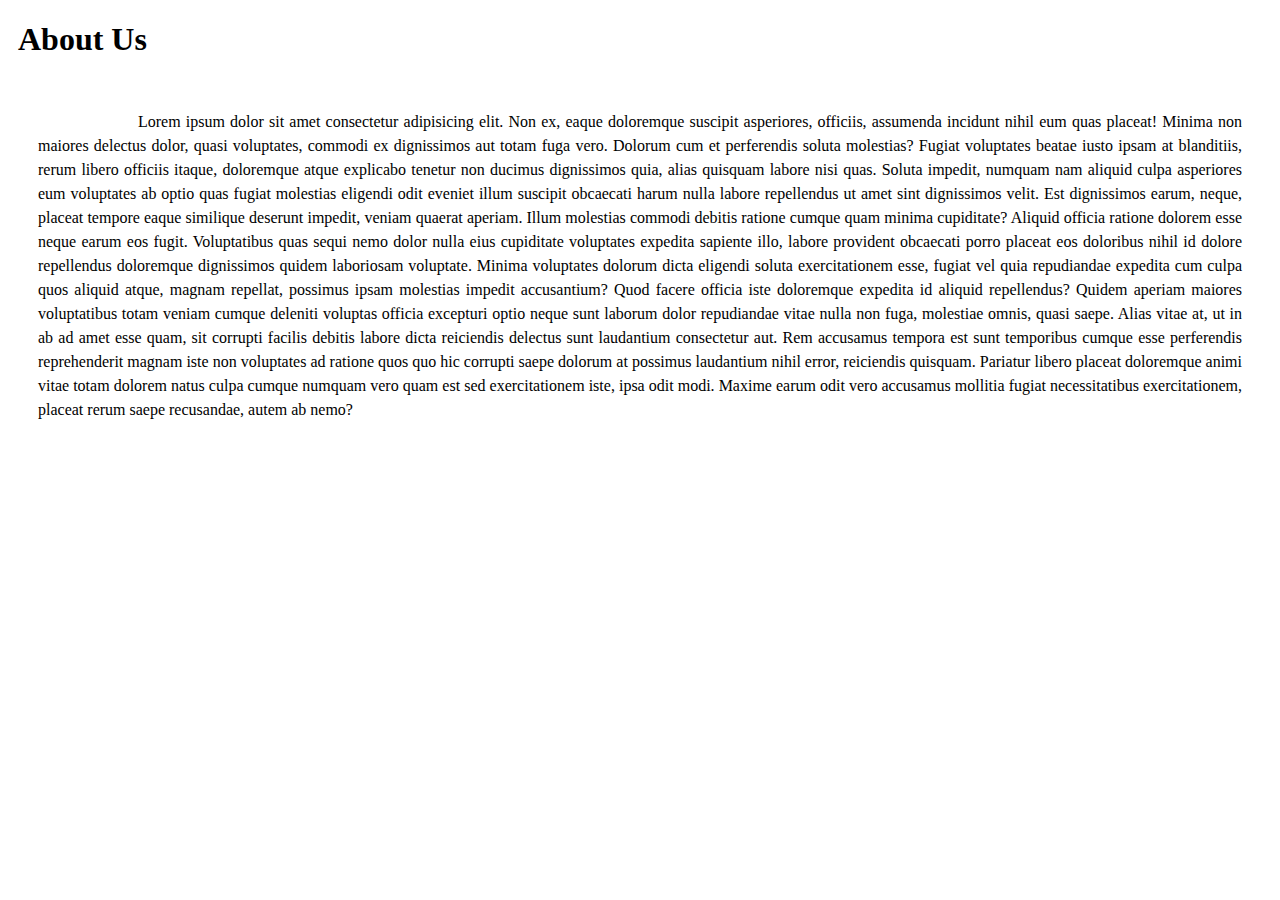
<file: src/main/webapp/about.html>
<!DOCTYPE html>
<html>
<head>
<meta charset="UTF-8">
<title>About Us</title>
<style>
p{
    text-indent: 100px;
    text-align: justify;
    padding: 30px;
    line-height: 1.5;
}
h1{
    padding-left: 10px;
}
</style>
</head>
<body>
<div>
<header><h1>About Us</h1></header>
<p>
Lorem ipsum dolor sit amet consectetur adipisicing elit. Non ex, eaque doloremque suscipit asperiores, 
officiis, assumenda incidunt nihil eum quas placeat! Minima non maiores delectus dolor, quasi voluptates, 
commodi ex dignissimos aut totam fuga vero. Dolorum cum et perferendis soluta molestias? Fugiat voluptates 
beatae iusto ipsam at blanditiis, rerum libero officiis itaque, doloremque atque explicabo tenetur non 
ducimus dignissimos quia, alias quisquam labore nisi quas. Soluta impedit, numquam nam aliquid culpa 
asperiores eum voluptates ab optio quas fugiat molestias eligendi odit eveniet illum suscipit obcaecati 
harum nulla labore repellendus ut amet sint dignissimos velit. Est dignissimos earum, neque, placeat tempore 
eaque similique deserunt impedit, veniam quaerat aperiam. Illum molestias commodi debitis ratione cumque quam 
minima cupiditate? Aliquid officia ratione dolorem esse neque earum eos fugit. Voluptatibus quas sequi nemo 
dolor nulla eius cupiditate voluptates expedita sapiente illo, labore provident obcaecati porro placeat eos 
doloribus nihil id dolore repellendus doloremque dignissimos quidem laboriosam voluptate. Minima voluptates 
dolorum dicta eligendi soluta exercitationem esse, fugiat vel quia repudiandae expedita cum culpa quos aliquid atque, magnam repellat, possimus ipsam molestias impedit accusantium? Quod facere officia iste doloremque expedita id aliquid repellendus? Quidem aperiam maiores voluptatibus totam veniam cumque deleniti voluptas officia excepturi optio neque sunt laborum dolor repudiandae vitae nulla non fuga, molestiae omnis, quasi saepe. Alias vitae at, ut in ab ad amet esse quam, sit corrupti facilis debitis labore dicta reiciendis delectus sunt laudantium consectetur aut. Rem accusamus tempora est sunt temporibus cumque esse perferendis reprehenderit magnam iste non voluptates ad ratione quos quo hic corrupti saepe dolorum at possimus laudantium nihil error, reiciendis quisquam. Pariatur libero placeat doloremque animi vitae totam dolorem natus culpa cumque numquam vero quam est sed exercitationem iste, ipsa odit modi. Maxime earum odit vero accusamus mollitia fugiat necessitatibus exercitationem, placeat rerum saepe recusandae, autem ab nemo?
</p>
</div>
</body>
</html>
</file>
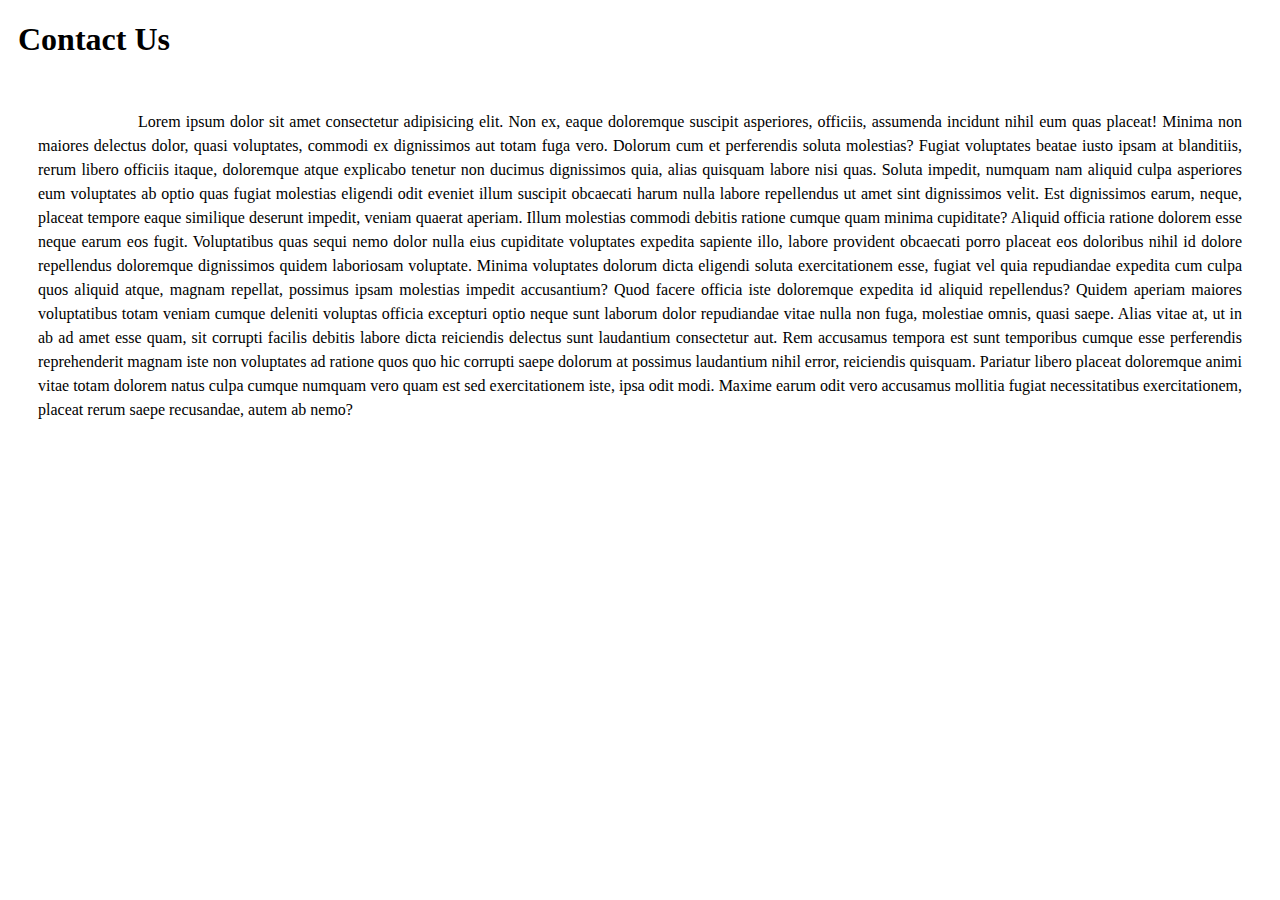
<file: src/main/webapp/contact.html>
<!DOCTYPE html>
<html>
<head>
<meta charset="UTF-8">
<title>Contact Us</title>
<style>
p{
    text-indent: 100px;
    text-align: justify;
    padding: 30px;
    line-height: 1.5;
}
h1{
    padding-left: 10px;
}
</style>
</head>
<body>
<div>
<header><h1>Contact Us</h1></header>
<p>
Lorem ipsum dolor sit amet consectetur adipisicing elit. Non ex, eaque doloremque suscipit asperiores, 
officiis, assumenda incidunt nihil eum quas placeat! Minima non maiores delectus dolor, quasi voluptates, 
commodi ex dignissimos aut totam fuga vero. Dolorum cum et perferendis soluta molestias? Fugiat voluptates 
beatae iusto ipsam at blanditiis, rerum libero officiis itaque, doloremque atque explicabo tenetur non 
ducimus dignissimos quia, alias quisquam labore nisi quas. Soluta impedit, numquam nam aliquid culpa 
asperiores eum voluptates ab optio quas fugiat molestias eligendi odit eveniet illum suscipit obcaecati 
harum nulla labore repellendus ut amet sint dignissimos velit. Est dignissimos earum, neque, placeat tempore 
eaque similique deserunt impedit, veniam quaerat aperiam. Illum molestias commodi debitis ratione cumque quam 
minima cupiditate? Aliquid officia ratione dolorem esse neque earum eos fugit. Voluptatibus quas sequi nemo 
dolor nulla eius cupiditate voluptates expedita sapiente illo, labore provident obcaecati porro placeat eos 
doloribus nihil id dolore repellendus doloremque dignissimos quidem laboriosam voluptate. Minima voluptates 
dolorum dicta eligendi soluta exercitationem esse, fugiat vel quia repudiandae expedita cum culpa quos aliquid atque, magnam repellat, possimus ipsam molestias impedit accusantium? Quod facere officia iste doloremque expedita id aliquid repellendus? Quidem aperiam maiores voluptatibus totam veniam cumque deleniti voluptas officia excepturi optio neque sunt laborum dolor repudiandae vitae nulla non fuga, molestiae omnis, quasi saepe. Alias vitae at, ut in ab ad amet esse quam, sit corrupti facilis debitis labore dicta reiciendis delectus sunt laudantium consectetur aut. Rem accusamus tempora est sunt temporibus cumque esse perferendis reprehenderit magnam iste non voluptates ad ratione quos quo hic corrupti saepe dolorum at possimus laudantium nihil error, reiciendis quisquam. Pariatur libero placeat doloremque animi vitae totam dolorem natus culpa cumque numquam vero quam est sed exercitationem iste, ipsa odit modi. Maxime earum odit vero accusamus mollitia fugiat necessitatibus exercitationem, placeat rerum saepe recusandae, autem ab nemo?
</p>
</div>
</body>
</html>
</file>
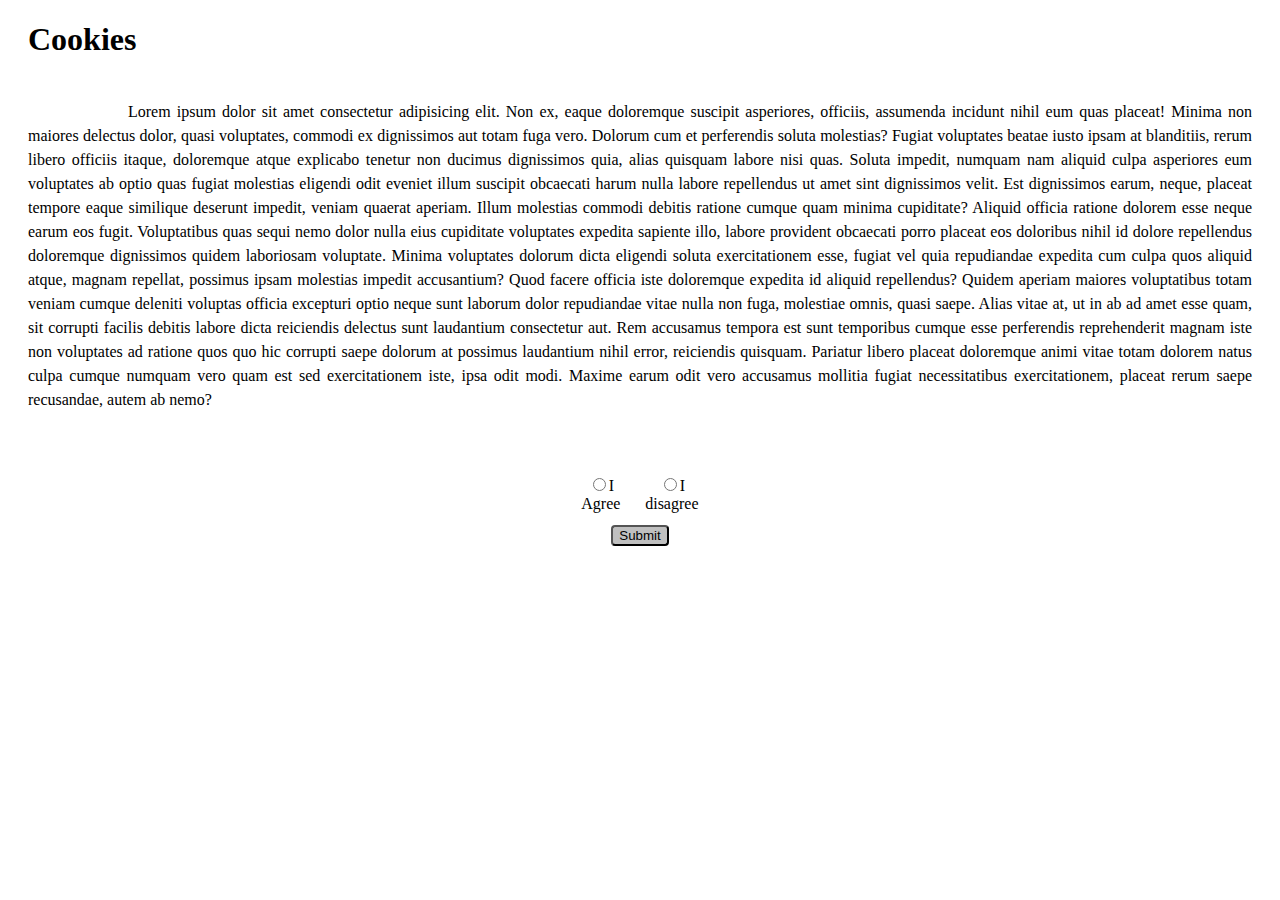
<file: src/main/webapp/cookies.html>
<!DOCTYPE html>
<html>
<head>
<meta charset="UTF-8">
<title>Cookies</title>
<style>
h1{
    padding-left: 20px;
}
p{
    padding: 20px;
    text-indent: 100px;
    line-height: 1.5;
    text-align: justify;
}
table {
	text-align: center;
	padding: 20px 560px;
}
td{
    padding: 5px;
}
#button{
    background-color: silver;
    border-radius: 4px;
}
#button:hover{
    background-color: gray;
    color: white;
}
</style>
</head>
<body>
<div>
<header><h1>Cookies</h1></header>
<p>
Lorem ipsum dolor sit amet consectetur adipisicing elit. Non ex, eaque doloremque suscipit asperiores, 
officiis, assumenda incidunt nihil eum quas placeat! Minima non maiores delectus dolor, quasi voluptates, 
commodi ex dignissimos aut totam fuga vero. Dolorum cum et perferendis soluta molestias? Fugiat voluptates 
beatae iusto ipsam at blanditiis, rerum libero officiis itaque, doloremque atque explicabo tenetur non 
ducimus dignissimos quia, alias quisquam labore nisi quas. Soluta impedit, numquam nam aliquid culpa 
asperiores eum voluptates ab optio quas fugiat molestias eligendi odit eveniet illum suscipit obcaecati 
harum nulla labore repellendus ut amet sint dignissimos velit. Est dignissimos earum, neque, placeat tempore 
eaque similique deserunt impedit, veniam quaerat aperiam. Illum molestias commodi debitis ratione cumque quam 
minima cupiditate? Aliquid officia ratione dolorem esse neque earum eos fugit. Voluptatibus quas sequi nemo 
dolor nulla eius cupiditate voluptates expedita sapiente illo, labore provident obcaecati porro placeat eos 
doloribus nihil id dolore repellendus doloremque dignissimos quidem laboriosam voluptate. Minima voluptates 
dolorum dicta eligendi soluta exercitationem esse, fugiat vel quia repudiandae expedita cum culpa quos aliquid atque, magnam repellat, possimus ipsam molestias impedit accusantium? Quod facere officia iste doloremque expedita id aliquid repellendus? Quidem aperiam maiores voluptatibus totam veniam cumque deleniti voluptas officia excepturi optio neque sunt laborum dolor repudiandae vitae nulla non fuga, molestiae omnis, quasi saepe. Alias vitae at, ut in ab ad amet esse quam, sit corrupti facilis debitis labore dicta reiciendis delectus sunt laudantium consectetur aut. Rem accusamus tempora est sunt temporibus cumque esse perferendis reprehenderit magnam iste non voluptates ad ratione quos quo hic corrupti saepe dolorum at possimus laudantium nihil error, reiciendis quisquam. Pariatur libero placeat doloremque animi vitae totam dolorem natus culpa cumque numquam vero quam est sed exercitationem iste, ipsa odit modi. Maxime earum odit vero accusamus mollitia fugiat necessitatibus exercitationem, placeat rerum saepe recusandae, autem ab nemo?
</p>
<form action="index.jsp">
<table>
<tr>
<td><input type="radio" name="terms" required>I Agree</td>
<td><input type="radio" name="terms" required>I disagree</td>
</tr>
<tr>
<td colspan="2"><input type="submit" id="button"></td>
</tr>
</table>
</form>
</div>
</body>
</html>
</file>
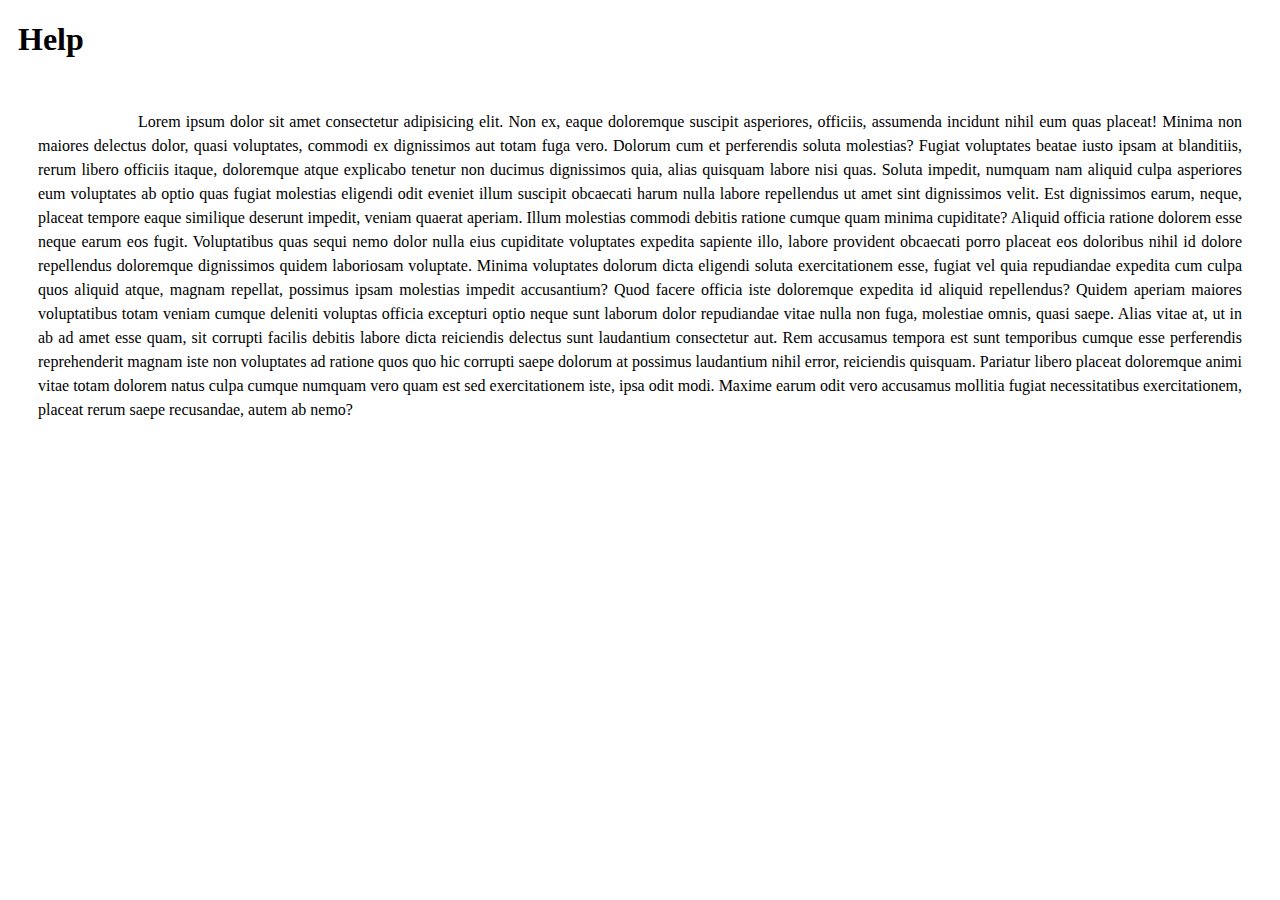
<file: src/main/webapp/help.html>
<!DOCTYPE html>
<html>
<head>
<meta charset="UTF-8">
<title>Help</title>
<style>
p{
    text-indent: 100px;
    text-align: justify;
    padding: 30px;
    line-height: 1.5;
}
h1{
    padding-left: 10px;
}
</style>
</head>
<body>
<div>
<header><h1>Help</h1></header>
<p>
Lorem ipsum dolor sit amet consectetur adipisicing elit. Non ex, eaque doloremque suscipit asperiores, 
officiis, assumenda incidunt nihil eum quas placeat! Minima non maiores delectus dolor, quasi voluptates, 
commodi ex dignissimos aut totam fuga vero. Dolorum cum et perferendis soluta molestias? Fugiat voluptates 
beatae iusto ipsam at blanditiis, rerum libero officiis itaque, doloremque atque explicabo tenetur non 
ducimus dignissimos quia, alias quisquam labore nisi quas. Soluta impedit, numquam nam aliquid culpa 
asperiores eum voluptates ab optio quas fugiat molestias eligendi odit eveniet illum suscipit obcaecati 
harum nulla labore repellendus ut amet sint dignissimos velit. Est dignissimos earum, neque, placeat tempore 
eaque similique deserunt impedit, veniam quaerat aperiam. Illum molestias commodi debitis ratione cumque quam 
minima cupiditate? Aliquid officia ratione dolorem esse neque earum eos fugit. Voluptatibus quas sequi nemo 
dolor nulla eius cupiditate voluptates expedita sapiente illo, labore provident obcaecati porro placeat eos 
doloribus nihil id dolore repellendus doloremque dignissimos quidem laboriosam voluptate. Minima voluptates 
dolorum dicta eligendi soluta exercitationem esse, fugiat vel quia repudiandae expedita cum culpa quos aliquid atque, magnam repellat, possimus ipsam molestias impedit accusantium? Quod facere officia iste doloremque expedita id aliquid repellendus? Quidem aperiam maiores voluptatibus totam veniam cumque deleniti voluptas officia excepturi optio neque sunt laborum dolor repudiandae vitae nulla non fuga, molestiae omnis, quasi saepe. Alias vitae at, ut in ab ad amet esse quam, sit corrupti facilis debitis labore dicta reiciendis delectus sunt laudantium consectetur aut. Rem accusamus tempora est sunt temporibus cumque esse perferendis reprehenderit magnam iste non voluptates ad ratione quos quo hic corrupti saepe dolorum at possimus laudantium nihil error, reiciendis quisquam. Pariatur libero placeat doloremque animi vitae totam dolorem natus culpa cumque numquam vero quam est sed exercitationem iste, ipsa odit modi. Maxime earum odit vero accusamus mollitia fugiat necessitatibus exercitationem, placeat rerum saepe recusandae, autem ab nemo?
</p>
</div>
</body>
</html>
</file>
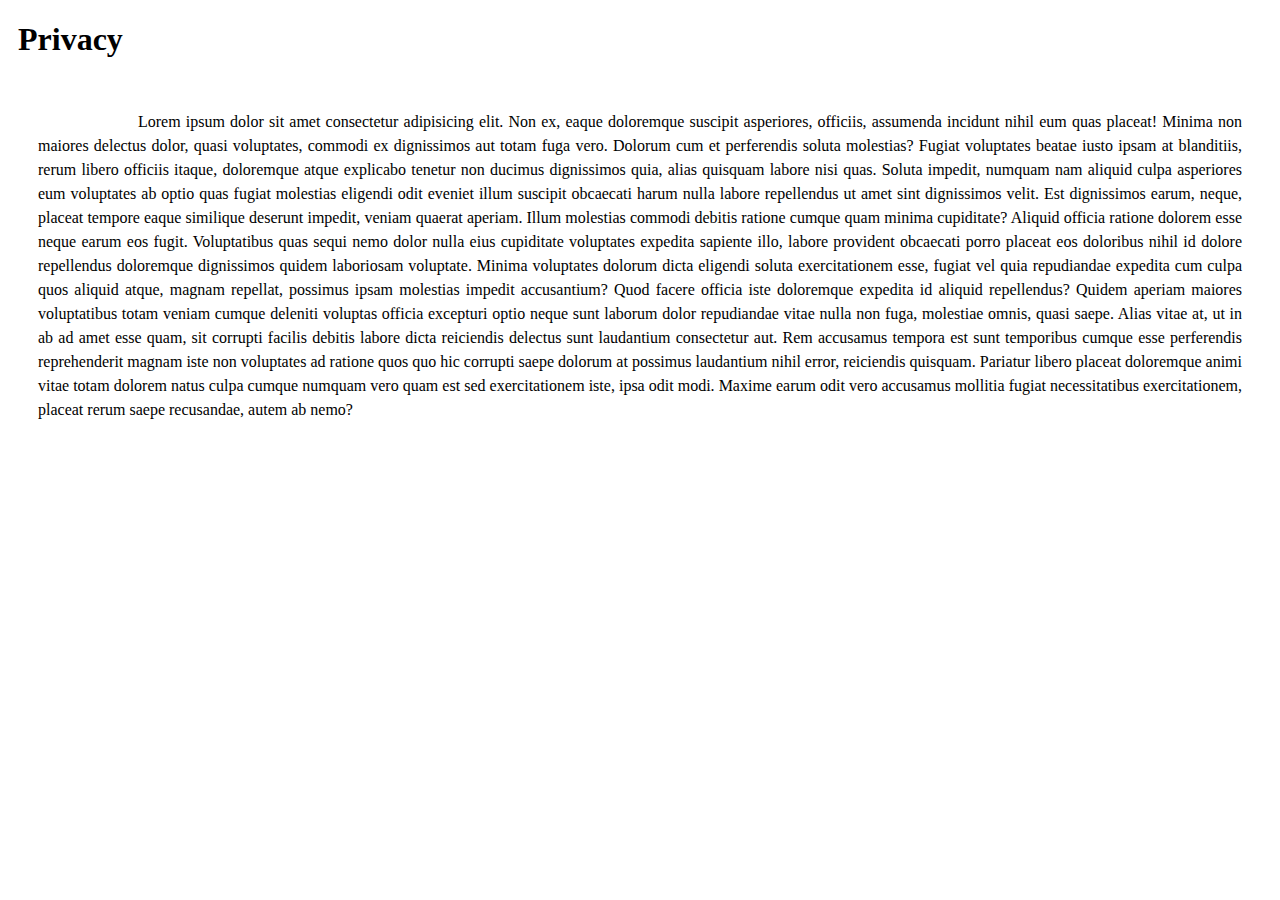
<file: src/main/webapp/privacy.html>
<!DOCTYPE html>
<html>
<head>
<meta charset="UTF-8">
<title>Privacy</title>
<style>
p{
    text-indent: 100px;
    text-align: justify;
    padding: 30px;
    line-height: 1.5;
}
h1{
    padding-left: 10px;
}
</style>
</head>
<body>
<div>
<header><h1>Privacy</h1></header>
<p>
Lorem ipsum dolor sit amet consectetur adipisicing elit. Non ex, eaque doloremque suscipit asperiores, 
officiis, assumenda incidunt nihil eum quas placeat! Minima non maiores delectus dolor, quasi voluptates, 
commodi ex dignissimos aut totam fuga vero. Dolorum cum et perferendis soluta molestias? Fugiat voluptates 
beatae iusto ipsam at blanditiis, rerum libero officiis itaque, doloremque atque explicabo tenetur non 
ducimus dignissimos quia, alias quisquam labore nisi quas. Soluta impedit, numquam nam aliquid culpa 
asperiores eum voluptates ab optio quas fugiat molestias eligendi odit eveniet illum suscipit obcaecati 
harum nulla labore repellendus ut amet sint dignissimos velit. Est dignissimos earum, neque, placeat tempore 
eaque similique deserunt impedit, veniam quaerat aperiam. Illum molestias commodi debitis ratione cumque quam 
minima cupiditate? Aliquid officia ratione dolorem esse neque earum eos fugit. Voluptatibus quas sequi nemo 
dolor nulla eius cupiditate voluptates expedita sapiente illo, labore provident obcaecati porro placeat eos 
doloribus nihil id dolore repellendus doloremque dignissimos quidem laboriosam voluptate. Minima voluptates 
dolorum dicta eligendi soluta exercitationem esse, fugiat vel quia repudiandae expedita cum culpa quos aliquid atque, magnam repellat, possimus ipsam molestias impedit accusantium? Quod facere officia iste doloremque expedita id aliquid repellendus? Quidem aperiam maiores voluptatibus totam veniam cumque deleniti voluptas officia excepturi optio neque sunt laborum dolor repudiandae vitae nulla non fuga, molestiae omnis, quasi saepe. Alias vitae at, ut in ab ad amet esse quam, sit corrupti facilis debitis labore dicta reiciendis delectus sunt laudantium consectetur aut. Rem accusamus tempora est sunt temporibus cumque esse perferendis reprehenderit magnam iste non voluptates ad ratione quos quo hic corrupti saepe dolorum at possimus laudantium nihil error, reiciendis quisquam. Pariatur libero placeat doloremque animi vitae totam dolorem natus culpa cumque numquam vero quam est sed exercitationem iste, ipsa odit modi. Maxime earum odit vero accusamus mollitia fugiat necessitatibus exercitationem, placeat rerum saepe recusandae, autem ab nemo?
</p>
</div>
</body>
</html>
</file>
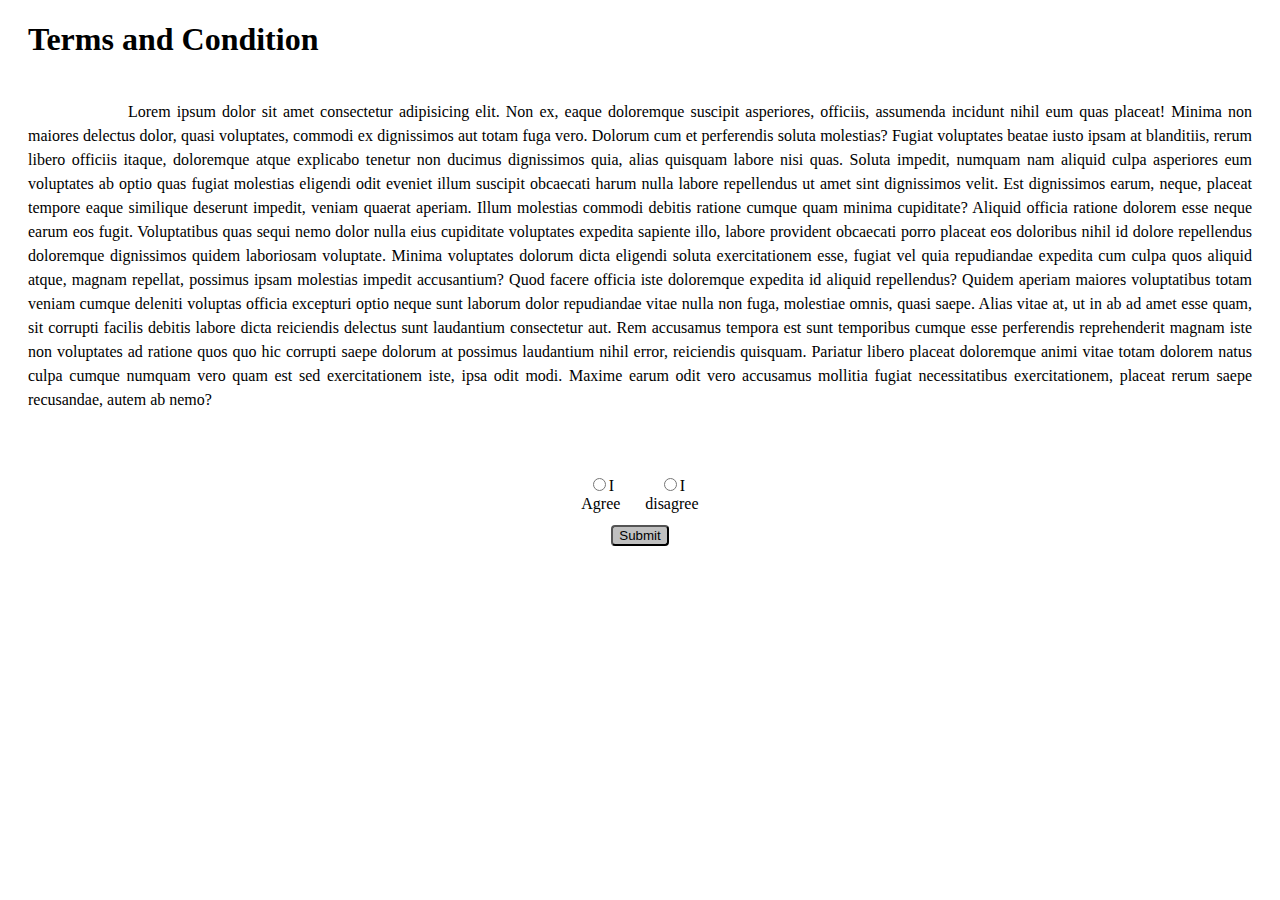
<file: src/main/webapp/terms.html>
<!DOCTYPE html>
<html>
<head>
<meta charset="UTF-8">
<title>Terms and Conditions</title>
<style>
h1{
    padding-left: 20px;
}
p{
    padding: 20px;
    text-indent: 100px;
    line-height: 1.5;
    text-align: justify;
}
table {
	text-align: center;
	padding: 20px 560px;
}
td{
    padding: 5px;
}
#button{
    background-color: silver;
    border-radius: 4px;
}
#button:hover{
    background-color: gray;
    color: white;
}
</style>
</head>
<body>
<div>
<header><h1>Terms and Condition</h1></header>
<p>
Lorem ipsum dolor sit amet consectetur adipisicing elit. Non ex, eaque doloremque suscipit asperiores, 
officiis, assumenda incidunt nihil eum quas placeat! Minima non maiores delectus dolor, quasi voluptates, 
commodi ex dignissimos aut totam fuga vero. Dolorum cum et perferendis soluta molestias? Fugiat voluptates 
beatae iusto ipsam at blanditiis, rerum libero officiis itaque, doloremque atque explicabo tenetur non 
ducimus dignissimos quia, alias quisquam labore nisi quas. Soluta impedit, numquam nam aliquid culpa 
asperiores eum voluptates ab optio quas fugiat molestias eligendi odit eveniet illum suscipit obcaecati 
harum nulla labore repellendus ut amet sint dignissimos velit. Est dignissimos earum, neque, placeat tempore 
eaque similique deserunt impedit, veniam quaerat aperiam. Illum molestias commodi debitis ratione cumque quam 
minima cupiditate? Aliquid officia ratione dolorem esse neque earum eos fugit. Voluptatibus quas sequi nemo 
dolor nulla eius cupiditate voluptates expedita sapiente illo, labore provident obcaecati porro placeat eos 
doloribus nihil id dolore repellendus doloremque dignissimos quidem laboriosam voluptate. Minima voluptates 
dolorum dicta eligendi soluta exercitationem esse, fugiat vel quia repudiandae expedita cum culpa quos aliquid atque, magnam repellat, possimus ipsam molestias impedit accusantium? Quod facere officia iste doloremque expedita id aliquid repellendus? Quidem aperiam maiores voluptatibus totam veniam cumque deleniti voluptas officia excepturi optio neque sunt laborum dolor repudiandae vitae nulla non fuga, molestiae omnis, quasi saepe. Alias vitae at, ut in ab ad amet esse quam, sit corrupti facilis debitis labore dicta reiciendis delectus sunt laudantium consectetur aut. Rem accusamus tempora est sunt temporibus cumque esse perferendis reprehenderit magnam iste non voluptates ad ratione quos quo hic corrupti saepe dolorum at possimus laudantium nihil error, reiciendis quisquam. Pariatur libero placeat doloremque animi vitae totam dolorem natus culpa cumque numquam vero quam est sed exercitationem iste, ipsa odit modi. Maxime earum odit vero accusamus mollitia fugiat necessitatibus exercitationem, placeat rerum saepe recusandae, autem ab nemo?
</p>
<form action="index.jsp">
<table>
<tr>
<td><input type="radio" name="terms" required>I Agree</td>
<td><input type="radio" name="terms" required>I disagree</td>
</tr>
<tr>
<td colspan="2"><input type="submit" id="button"></td>
</tr>
</table>
</form>
</div>
</body>
</html>
</file>
